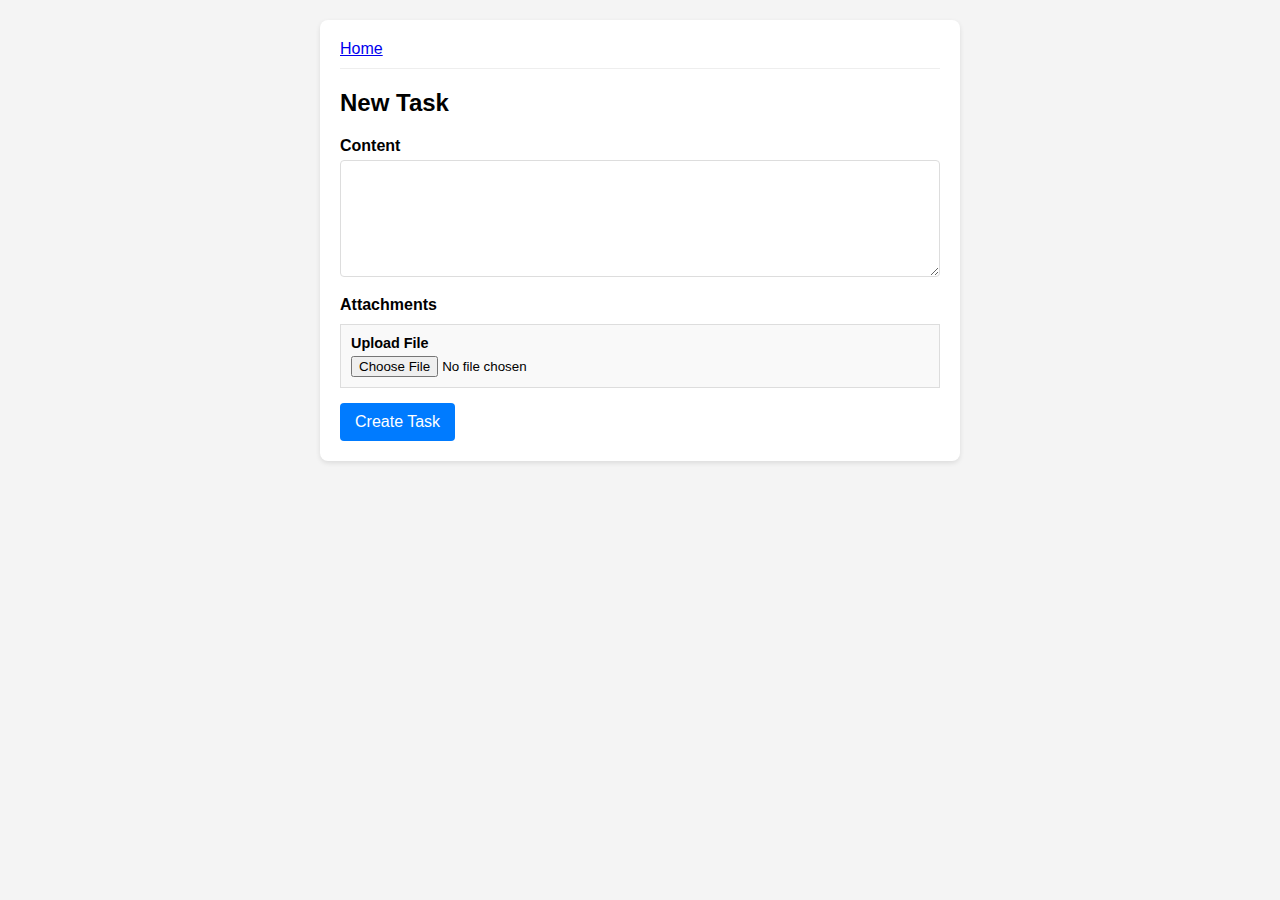
<file: index.html>
<!DOCTYPE html>
<html lang="en">
<head>
    <meta charset="UTF-8">
    <meta name="viewport" content="width=device-width, initial-scale=1.0">
    <title>Task Randomizer</title>
    <link rel="stylesheet" href="style.css">
    <link rel="manifest" href="manifest.json">
</head>
<body>
    <div class="container">
        <h1>Loading Tasks...</h1>
        <p>Fetching from backend and synchronizing...</p>
    </div>
    <script src="app.js"></script>
    <script>
        document.addEventListener('DOMContentLoaded', async () => {
            await app.init();
            
            // Pick a random task if available
            const tasks = app.getTasks();
            if (tasks.length > 0) {
                const randomTask = tasks[Math.floor(Math.random() * tasks.length)];
                window.location.href = `current.html#${randomTask.id}`;
            } else {
                // If no tasks, go to new task page
                window.location.href = 'new.html';
            }
        });
    </script>
</body>
</html>
</file>
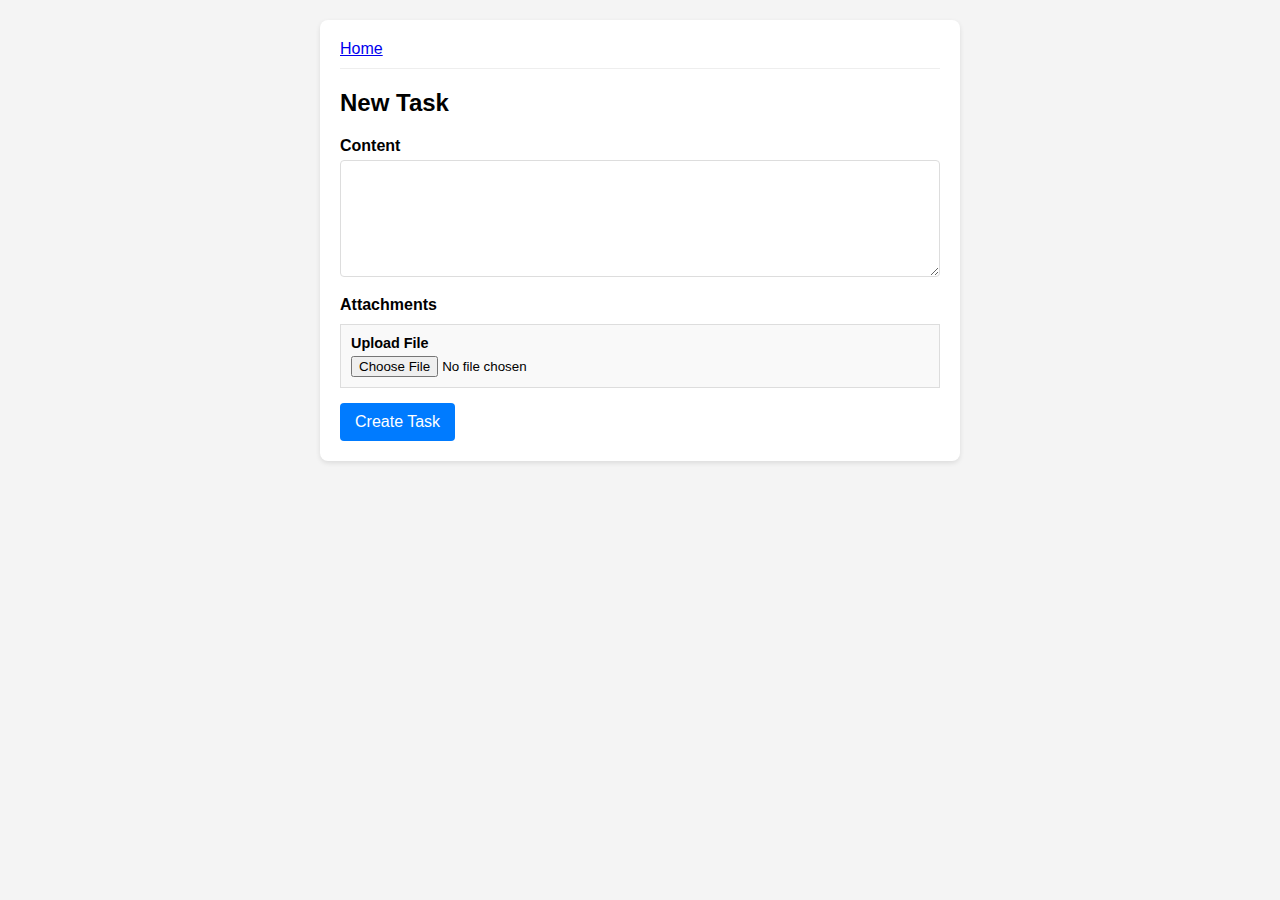
<file: current.html>
<!DOCTYPE html>
<html lang="en">
<head>
    <meta charset="UTF-8">
    <meta name="viewport" content="width=device-width, initial-scale=1.0">
    <title>Current Task</title>
    <link rel="stylesheet" href="style.css">
</head>
<body>
    <div class="container">
        <header>
            <a href="index.html">Home</a> | 
            <a href="new.html">New Task</a>
        </header>

        <h2>Current Task</h2>
        
        <form id="taskForm">
            <input type="hidden" id="taskId">
            
            <div class="form-group">
                <label for="name">Summary (Name)</label>
                <input type="text" id="name" required>
            </div>

            <div class="form-group">
                <label for="content">Content</label>
                <textarea id="content" rows="5" required></textarea>
            </div>

            <button type="submit">Update Task</button>
            <button type="button" id="deleteBtn" class="danger">Delete</button>
        </form>
    </div>
    <script src="app.js"></script>
    <script>
        document.addEventListener('DOMContentLoaded', async () => {
            const taskId = window.location.hash.substring(1);
            if (!taskId) {
                alert('No task ID provided');
                window.location.href = 'index.html';
                return;
            }

            // Load from cache first
            let task = app.getTask(taskId);
            
            // If not in cache or we want to ensure freshness, we could fetch individual
            if (!task) {
                 await app.init(); // Try syncing
                 task = app.getTask(taskId);
            }

            if (task) {
                document.getElementById('taskId').value = task.id;
                document.getElementById('name').value = task.name || '';
                document.getElementById('content').value = task.content || '';
            } else {
                alert('Task not found');
                window.location.href = 'index.html';
            }

            document.getElementById('taskForm').addEventListener('submit', async (e) => {
                e.preventDefault();
                const updatedTask = {
                    id: taskId,
                    "@context": "https://www.w3.org/ns/activitystreams",
                    type: "Note",
                    name: document.getElementById('name').value,
                    content: document.getElementById('content').value,
                    tag: [
                        {
                            type: "Hashtag",
                            href: "https://example.com/tags/task",
                            name: "#task"
                        }
                    ]
                };
                
                try {
                    await app.updateTask(updatedTask);
                    alert('Task updated!');
                } catch (err) {
                    console.error(err);
                    alert('Error updating task');
                }
            });

            document.getElementById('deleteBtn').addEventListener('click', async () => {
                if(confirm('Delete this task?')) {
                    try {
                        await app.deleteTask(taskId);
                        window.location.href = 'index.html';
                    } catch (err) {
                        console.error(err);
                        alert('Error deleting task');
                    }
                }
            });
        });
    </script>
</body>
</html>
</file>
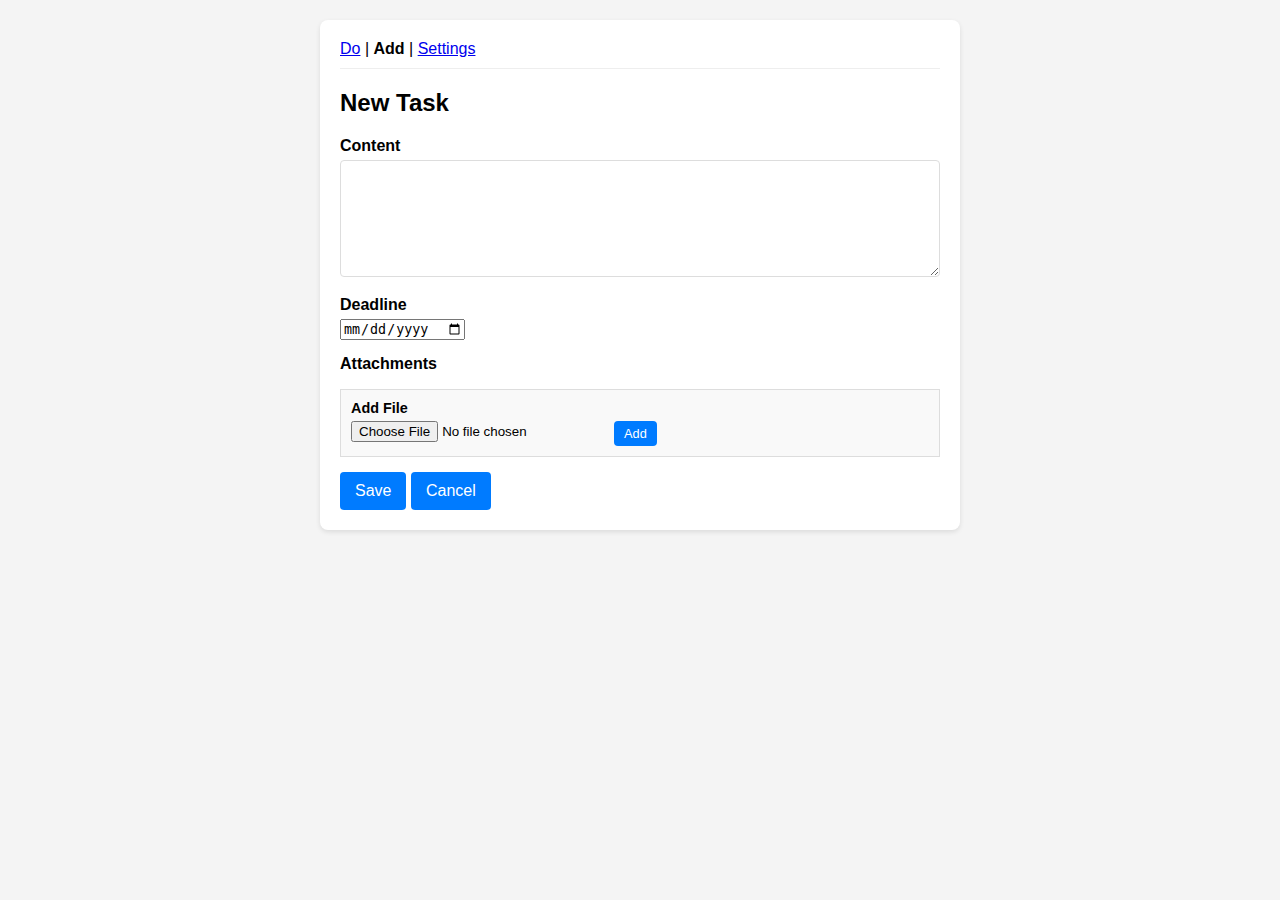
<file: edit.html>
<!DOCTYPE html>
<html lang="en">
<head>
    <meta charset="UTF-8">
    <meta name="viewport" content="width=device-width, initial-scale=1.0">
    <title>Edit Task</title>
    <link rel="stylesheet" href="style.css">
    <link rel="manifest" href="manifest.json">
</head>
<body>
    <div class="container">
        <header>
            <nav>
                <a href="current.html">Do</a> | 
                <strong>Add</strong> | 
                <a href="settings.html">Settings</a>
            </nav>
        </header>

        <h2 id="pageTitle">New Task</h2>
        
        <form id="taskForm">
            <div class="form-group">
                <label for="content">Content</label>
                <textarea id="content" rows="5" required></textarea>
            </div>

            <div class="form-group">
                <label for="deadline">Deadline</label>
                <input type="date" id="deadline">
            </div>

            <div class="form-group">
                <label>Attachments</label>
                <ul id="attachmentList" style="list-style: none; padding: 0;"></ul>
                
                <div style="margin-top: 10px; padding: 10px; background: #f9f9f9; border: 1px solid #ddd;">
                    <label style="font-size: 0.9em;">Add File</label>
                    <div style="display: flex; gap: 10px;">
                        <input type="file" id="fileInput">
                        <button type="button" id="addFileBtn" style="font-size: 0.8em; padding: 5px 10px;">Add</button>
                    </div>
                </div>
            </div>

            <button type="submit" id="saveBtn">Save</button>
            <button type="button" id="cancelBtn" class="secondary">Cancel</button>
            <button type="button" id="deleteBtn" class="danger" style="display: none;">Delete</button>
        </form>
    </div>
    <script src="app.js"></script>
    <script>
        document.addEventListener('DOMContentLoaded', async () => {
            const taskId = window.location.hash.substring(1);
            const isEditMode = !!taskId;
            
            let task = null;
            let filesToDelete = [];
            let pendingFiles = [];

            if (isEditMode) {
                document.getElementById('pageTitle').textContent = 'Edit Task';
                document.getElementById('deleteBtn').style.display = 'inline-block';
                task = app.getTask(taskId);
                
                if (!task) {
                    await app.init();
                    task = app.getTask(taskId);
                }

                if (!task) {
                    alert('Task not found');
                    window.location.href = 'index.html';
                    return;
                }

                document.getElementById('content').value = task.content;
                if (task.deadline) {
                    document.getElementById('deadline').value = new Date(task.deadline).toISOString().slice(0, 10);
                }
            } else {
                document.getElementById('pageTitle').textContent = 'New Task';
            }

            function renderAttachments() {
                const list = document.getElementById('attachmentList');
                list.innerHTML = '';

                // 1. Existing Attachments (Edit Mode only)
                if (task && task.attachment) {
                    task.attachment.forEach(att => {
                        if (filesToDelete.includes(att.name)) return;

                        const li = document.createElement('li');
                        li.style.display = 'flex';
                        li.style.justifyContent = 'space-between';
                        li.style.alignItems = 'center';
                        li.style.marginBottom = '5px';
                        li.style.padding = '5px';
                        li.style.border = '1px solid #eee';

                        const a = document.createElement('a');
                        a.href = att.url;
                        a.textContent = att.name;
                        a.target = '_blank';

                        const delBtn = document.createElement('button');
                        delBtn.textContent = 'Remove';
                        delBtn.className = 'danger';
                        delBtn.type = 'button';
                        delBtn.style.fontSize = '0.7em';
                        delBtn.style.padding = '2px 5px';
                        delBtn.onclick = () => {
                            filesToDelete.push(att.name);
                            renderAttachments();
                        };

                        li.appendChild(a);
                        li.appendChild(delBtn);
                        list.appendChild(li);
                    });
                }

                // 2. Pending Files
                pendingFiles.forEach((file, index) => {
                    const li = document.createElement('li');
                    li.style.display = 'flex';
                    li.style.justifyContent = 'space-between';
                    li.style.alignItems = 'center';
                    li.style.marginBottom = '5px';
                    li.style.padding = '5px';
                    li.style.border = '1px dashed #ccc';
                    li.style.backgroundColor = '#fafafa';

                    const span = document.createElement('span');
                    span.textContent = `(New) ${file.name}`;

                    const removeBtn = document.createElement('button');
                    removeBtn.textContent = 'Remove';
                    removeBtn.className = 'danger';
                    removeBtn.type = 'button';
                    removeBtn.style.fontSize = '0.7em';
                    removeBtn.style.padding = '2px 5px';
                    removeBtn.onclick = () => {
                        pendingFiles.splice(index, 1);
                        renderAttachments();
                    };

                    li.appendChild(span);
                    li.appendChild(removeBtn);
                    list.appendChild(li);
                });
            }

            renderAttachments();

            // Add File
            document.getElementById('addFileBtn').addEventListener('click', () => {
                const fileInput = document.getElementById('fileInput');
                if (fileInput.files.length > 0) {
                    pendingFiles.push(fileInput.files[0]);
                    fileInput.value = '';
                    renderAttachments();
                }
            });

            // Save
            document.getElementById('taskForm').addEventListener('submit', async (e) => {
                e.preventDefault();
                const content = document.getElementById('content').value;
                
                const deadlineInput = document.getElementById('deadline').value;
                let deadline = '';
                if (deadlineInput) {
                    deadline = new Date(deadlineInput).toISOString();
                }

                const btn = document.getElementById('saveBtn');
                btn.disabled = true;
                btn.textContent = 'Saving...';

                try {
                    let resultTask;
                    if (isEditMode) {
                        resultTask = await app.updateTask(task.id, content, deadline, pendingFiles, filesToDelete);
                        window.location.href = 'current.html';
                    } else {
                        await app.createTask(content, deadline, pendingFiles);
                        // Redirect to current without ID to let the picker decide what is most important
                        window.location.href = 'current.html';
                    }
                } catch (err) {
                    console.error(err);
                    alert('Error saving task');
                    btn.disabled = false;
                    btn.textContent = 'Save';
                }
            });

            // Cancel
            document.getElementById('cancelBtn').addEventListener('click', () => {
                window.location.href = 'current.html';
                /*
                if (isEditMode) {
                    window.location.href = `current.html#${task.id}`;
                } else {
                    window.location.href = 'index.html';
                }
                */
            });

            // Delete
            document.getElementById('deleteBtn').addEventListener('click', async () => {
                if (confirm('Delete this task permanently?')) {
                    try {
                        await app.deleteTask(task.id);
                        window.location.href = 'index.html';
                    } catch (err) {
                        alert('Error deleting task');
                    }
                }
            });
        });
    </script>
</body>
</html>
</file>
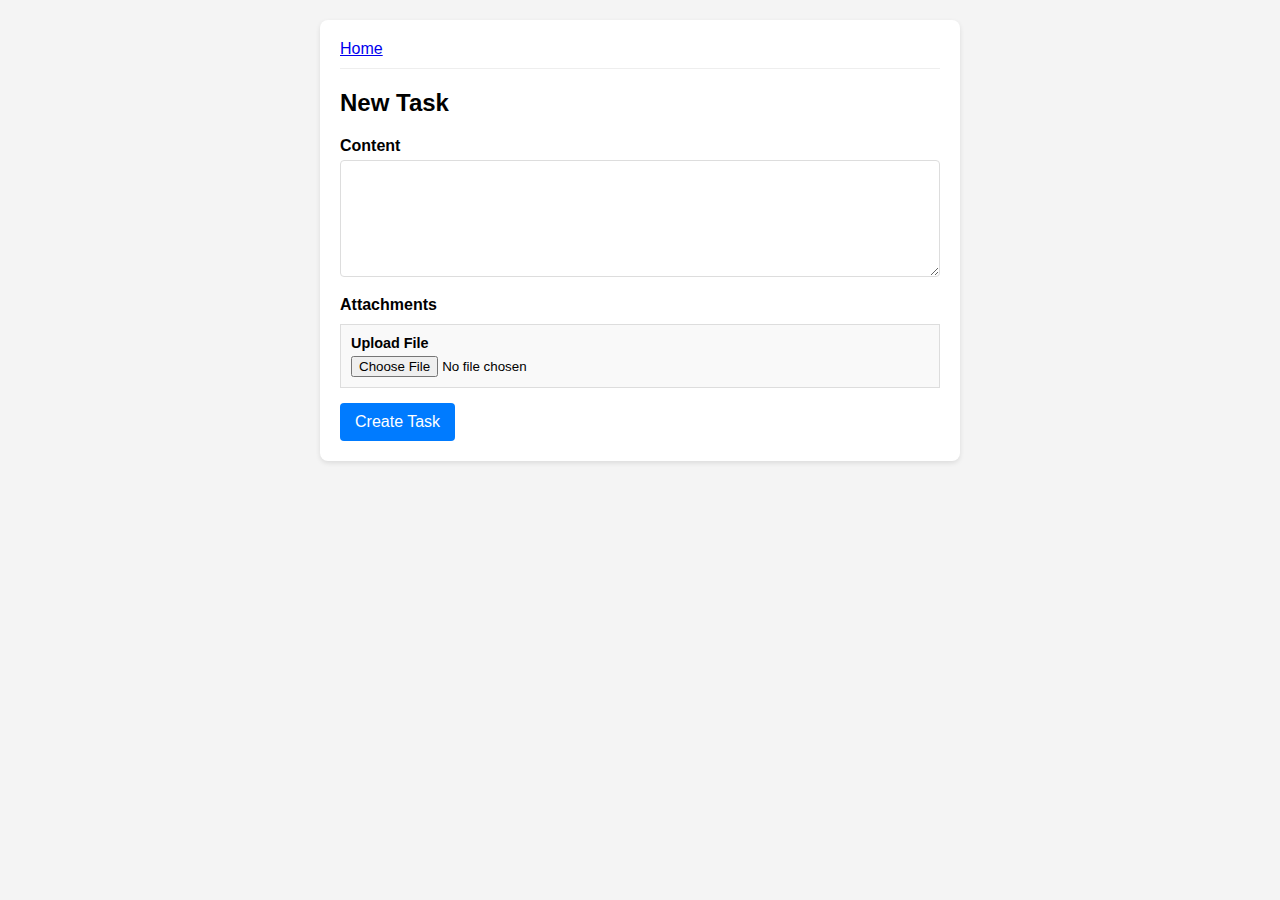
<file: new.html>
<!DOCTYPE html>
<html lang="en">
<head>
    <meta charset="UTF-8">
    <meta name="viewport" content="width=device-width, initial-scale=1.0">
    <title>New Task</title>
    <link rel="stylesheet" href="style.css">
</head>
<body>
    <div class="container">
        <header>
            <a href="index.html">Home</a>
        </header>

        <h2>New Task</h2>
        
        <form id="taskForm">
            <div class="form-group">
                <label for="content">Content</label>
                <textarea id="content" rows="5" required></textarea>
            </div>

            <div class="form-group">
                <label>Attachments</label>
                <div style="margin-top: 10px; padding: 10px; background: #f9f9f9; border: 1px solid #ddd;">
                    <label style="font-size: 0.9em;">Upload File</label>
                    <input type="file" id="fileInput">
                </div>
            </div>

            <button type="submit">Create Task</button>
        </form>
    </div>
</body>
</html>
</file>
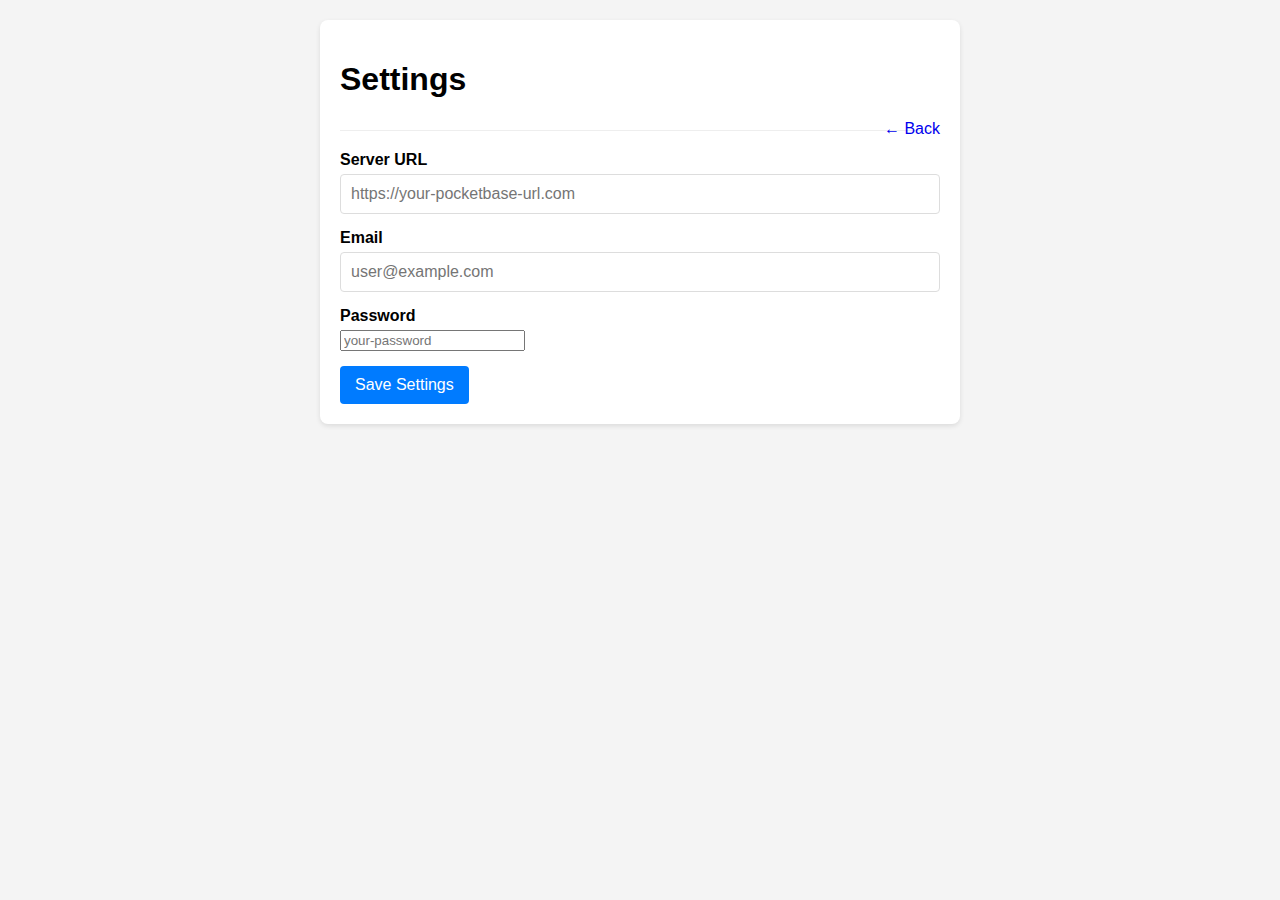
<file: settings.html>
<!DOCTYPE html>
<html lang="en">
<head>
    <meta charset="UTF-8">
    <meta name="viewport" content="width=device-width, initial-scale=1.0">
    <title>Settings - Task Randomizer</title>
    <link rel="stylesheet" href="style.css">
    <link rel="manifest" href="manifest.json">
</head>
<body>
    <div class="container">
        <header>
            <h1>Settings</h1>
            <a href="index.html" style="float: right; text-decoration: none;">&larr; Back</a>
        </header>

        <form id="settingsForm">
            <div class="form-group">
                <label for="serverUrl">Server URL</label>
                <input type="text" id="serverUrl" placeholder="https://your-pocketbase-url.com" required>
            </div>

            <div class="form-group">
                <label for="email">Email</label>
                <input type="text" id="email" placeholder="user@example.com" required>
            </div>

            <div class="form-group">
                <label for="password">Password</label>
                <input type="password" id="password" placeholder="your-password" required>
            </div>

            <button type="submit">Save Settings</button>
            <span id="statusMessage" style="margin-left: 10px; color: green;"></span>
        </form>
    </div>

    <script>
        document.addEventListener('DOMContentLoaded', () => {
            const serverUrlInput = document.getElementById('serverUrl');
            const emailInput = document.getElementById('email');
            const passwordInput = document.getElementById('password');
            const statusMessage = document.getElementById('statusMessage');

            // Load saved settings
            serverUrlInput.value = localStorage.getItem('PB_URL') || '';
            emailInput.value = localStorage.getItem('PB_EMAIL') || '';
            passwordInput.value = localStorage.getItem('PB_PASSWORD') || '';

            document.getElementById('settingsForm').addEventListener('submit', (e) => {
                e.preventDefault();

                // Save settings
                localStorage.setItem('PB_URL', serverUrlInput.value.trim());
                localStorage.setItem('PB_EMAIL', emailInput.value.trim());
                localStorage.setItem('PB_PASSWORD', passwordInput.value);

                statusMessage.textContent = 'Saved!';
                setTimeout(() => {
                    statusMessage.textContent = '';
                }, 2000);
            });
        });
    </script>
</body>
</html>
</file>
<file: style.css>
body {
    font-family: -apple-system, BlinkMacSystemFont, "Segoe UI", Roboto, Helvetica, Arial, sans-serif;
    background-color: #f4f4f4;
    margin: 0;
    padding: 0;
    display: flex;
    justify-content: center;
    min-height: 100vh;
}

.container {
    background: white;
    width: 100%;
    max-width: 600px;
    padding: 20px;
    margin-top: 20px;
    box-shadow: 0 2px 5px rgba(0,0,0,0.1);
    border-radius: 8px;
    height: fit-content;
}

header {
    margin-bottom: 20px;
    padding-bottom: 10px;
    border-bottom: 1px solid #eee;
}

.form-group {
    margin-bottom: 15px;
}

label {
    display: block;
    margin-bottom: 5px;
    font-weight: bold;
}

input[type="text"], textarea {
    width: 100%;
    padding: 10px;
    border: 1px solid #ddd;
    border-radius: 4px;
    box-sizing: border-box;
    font-size: 16px;
}

button {
    background-color: #007bff;
    color: white;
    padding: 10px 15px;
    border: none;
    border-radius: 4px;
    cursor: pointer;
    font-size: 16px;
}

button:hover {
    background-color: #0056b3;
}

button.danger {
    background-color: #dc3545;
    margin-left: 10px;
}

button.danger:hover {
    background-color: #bd2130;
}
</file>
